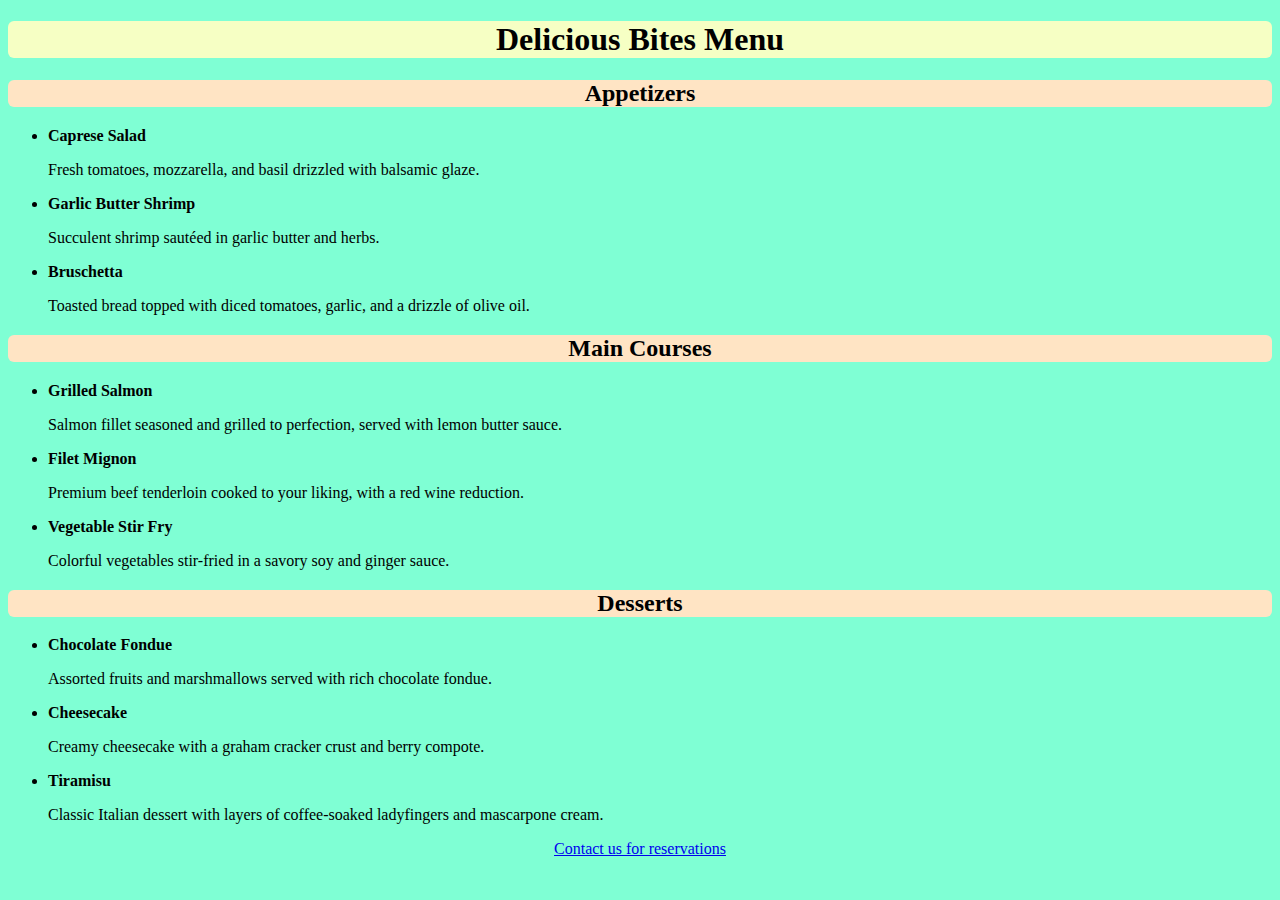
<file: index.html>
<!DOCTYPE html>

 <html lang="en"> 

<head>    

<meta charset="UTF-8">  

  <meta name="viewport" content="width=device-width, initial-scale=1.0">   

 <title>Delicious Bites Menu</title>   
</head>

 <body style="background-color: aquamarine;">   

 <h1 style="background-color: rgb(246, 255, 196); border-radius: 6px; text-align: center;">Delicious Bites Menu</h1>

    <h2 style="background-color: bisque; border-radius: 6px; text-align: center;">Appetizers</h2>  

  <ul>     

   <li>          

  <strong>Caprese Salad</strong>       

     <p>Fresh tomatoes, mozzarella, and basil drizzled with balsamic glaze.</p> 

       </li>    

    <li>
  <strong>Garlic Butter Shrimp</strong>
    <p>Succulent shrimp sautéed in garlic butter and herbs.</p>
        </li>
        <li>
  <strong>Bruschetta</strong>
    <p>Toasted bread topped with diced tomatoes, garlic, and a drizzle of olive oil.</p>
        </li>
    </ul> 

   </ul>  

  <h2 style="background-color: bisque; border-radius: 6px; text-align: center;">Main Courses</h2> 

   <ul>   

     <li>      

      <strong>Grilled Salmon</strong>     

       <p>Salmon fillet seasoned and grilled to perfection, served with lemon butter sauce.</p>   

     </li>     

     <li>
      <strong>Filet Mignon</strong>
      <p>Premium beef tenderloin cooked to your liking, with a red wine reduction.</p>
  </li>
  <li>
      <strong>Vegetable Stir Fry</strong>
      <p>Colorful vegetables stir-fried in a savory soy and ginger sauce.</p>
  </li>

   </ul>   

 <h2 style="background-color: bisque; border-radius: 6px; text-align: center;">Desserts</h2>  

  <ul>     

   <li>    

        <strong>Chocolate Fondue</strong>     

       <p>Assorted fruits and marshmallows served with rich chocolate fondue.</p>    

    </li>    

    <li>
      <strong>Cheesecake</strong>
      <p>Creamy cheesecake with a graham cracker crust and berry compote.</p>
  </li>
  <li>
      <strong>Tiramisu</strong>
      <p>Classic Italian dessert with layers of coffee-soaked ladyfingers and mascarpone cream.</p>
  </li>  

  </ul> 

   <p style="text-align: center;"><a href="contact.html">Contact us for reservations</a></p> 

</body>

 </html>
</file>
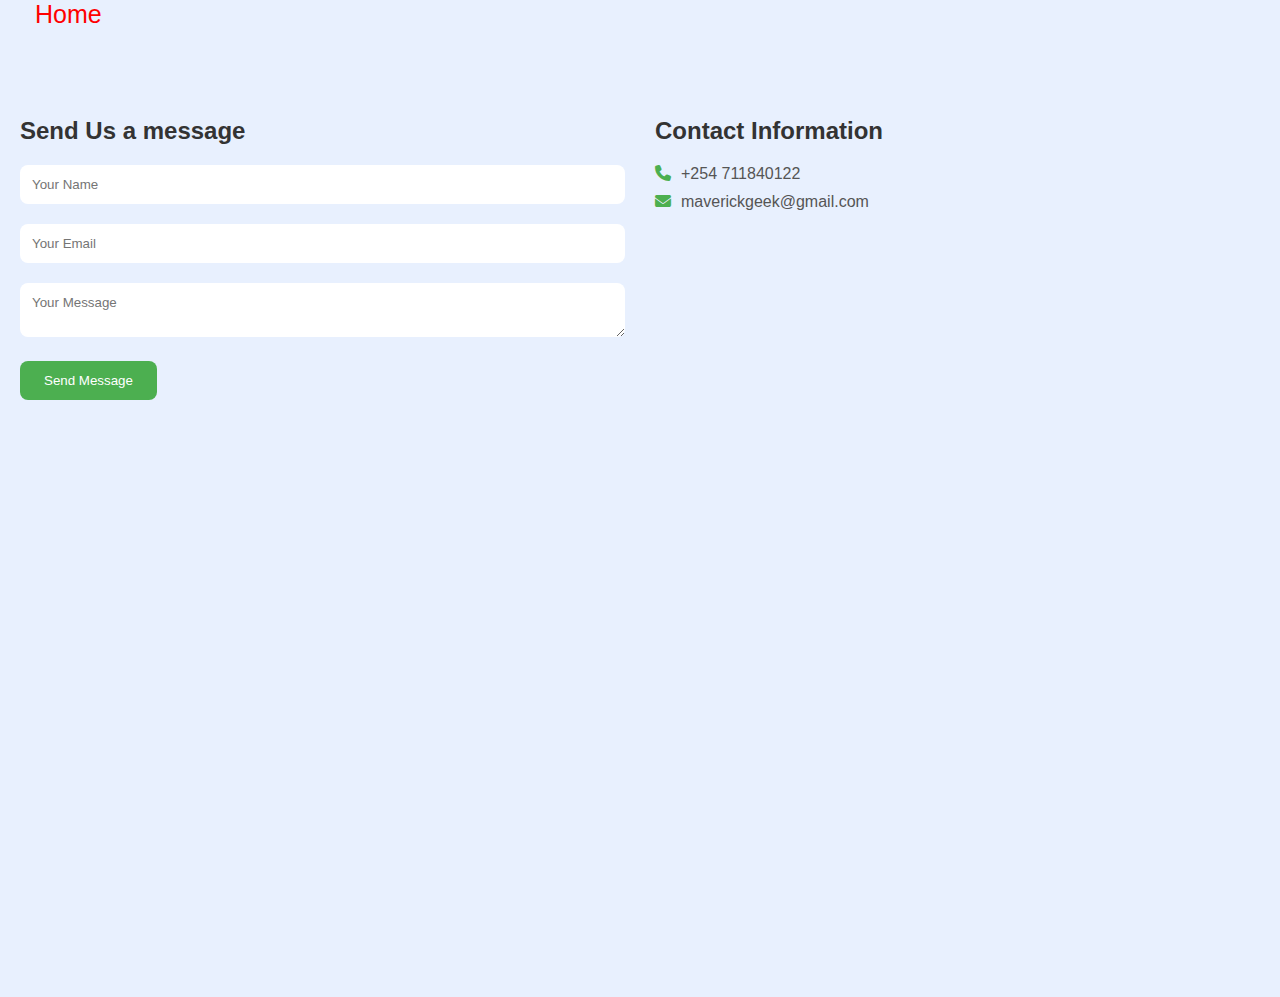
<file: contact.html>
<!DOCTYPE html>
<html>
<head>
	<meta charset="utf-8">
	<meta name="viewport" content="width=device-width, initial-scale=1">
	<link rel="stylesheet" type="text/css" href="contacts.css">
	<link rel="stylesheet" type="text/css" href="https://cdnjs.cloudflare.com/ajax/libs/font-awesome/6.5.2/css/all.min.css">
	<link rel="stylesheet" href="https://fonts.googleapis.com/icon?family=Material+Icons">
	<link rel="stylesheet" type="text/css" href="https://cdnjs.cloudflare.com/ajax/libs/font-awesome/6.5.2/css/all.min.css">
	<title>Contact</title>
</head>
<body>
    <header>
    <a href="index.html">Home</a>
</header>
	<section class="contact">
			<div class="contact-wrapper">
				<div class="contact-form">
					<h3>Send Us a message</h3>
					<form action="contuct.php" method="POST">
						<div class="form-group">
							<input type="text" name="name" placeholder="Your Name" required>
						</div>
						<div class="form-group">
							<input type="email" name="email" placeholder="Your Email" required>
						</div>
						<div class="form-group">
							<textarea name="message" placeholder="Your Message" required></textarea>
						</div>
						<button type="submit">Send Message</button>
					</form>
				</div>
				<div class="contact-info">
					<h3>Contact Information</h3>
					<p><i class="fas fa-phone"></i>+254 711840122</p>
					<p><i class="fas fa-envelope"></i>maverickgeek@gmail.com</p>
				</div>
			</div>
		</div>
	</section>
</body>
</html>
</file>
<file: contacts.css>
*{
	margin: 0px;
	padding: 0px;
	box-sizing: border-box;
	font-family: sans-serif;
}

body {
    background-color: #e8f0fe ;
}

a{
    color: red;
    text-decoration: none;
    padding: 12px 20px;
    margin-left: 15px;
    font-size: 25px;
}
.contact{ 
    width: 100%;
	min-height: 100vh;
	background-color: #e8f0fe;
    padding: 20px;
	margin-top: 68px;
	text-align: center;
}
.container{
	max-width: 800px;
	margin: 0 auto;
}
.container h2{
	font-size: 36px;
	margin-bottom: 40px;
	color: #333;
}
.contact-wrapper{
	display: grid;
	grid-template-columns: repeat(2, 1fr);
	grid-gap: 30px;
}
.contact-form{
	text-align: left;
}
.contact-form h3{
	font-size: 24px;
	margin-bottom: 20px;
	color: #333;
}
.form-group{
	margin-bottom: 20px;
}
input, textarea{
	width: 100%;
	padding: 12px;
	border-radius: 8px;
	border: none;
	background-color: #fff;
	color: #333;
}
input:focus,
textarea:focus{
	outline: none;
	box-shadow: 0 0 8px #bbb;
}
button{
	display: inline-block;
	padding: 12px 24px;
	background-color: #4caf50;
	color: #fff;
	border: none;
	cursor: pointer;
	transition: 0.3s ease;
    border-radius: 8px;
}
button:hover{
	background-color: #45a049;
}
.contact-info{
	text-align: left;
}
.contact-info h3{
	font-size: 24px;
	margin-bottom: 20px;
	color: #333;
}
.contact-info p{
	margin-bottom: 10px;
	color: #555;
}
.contact-info i{
	color: #4caf50;
	margin-right: 10px;
}
</file>
